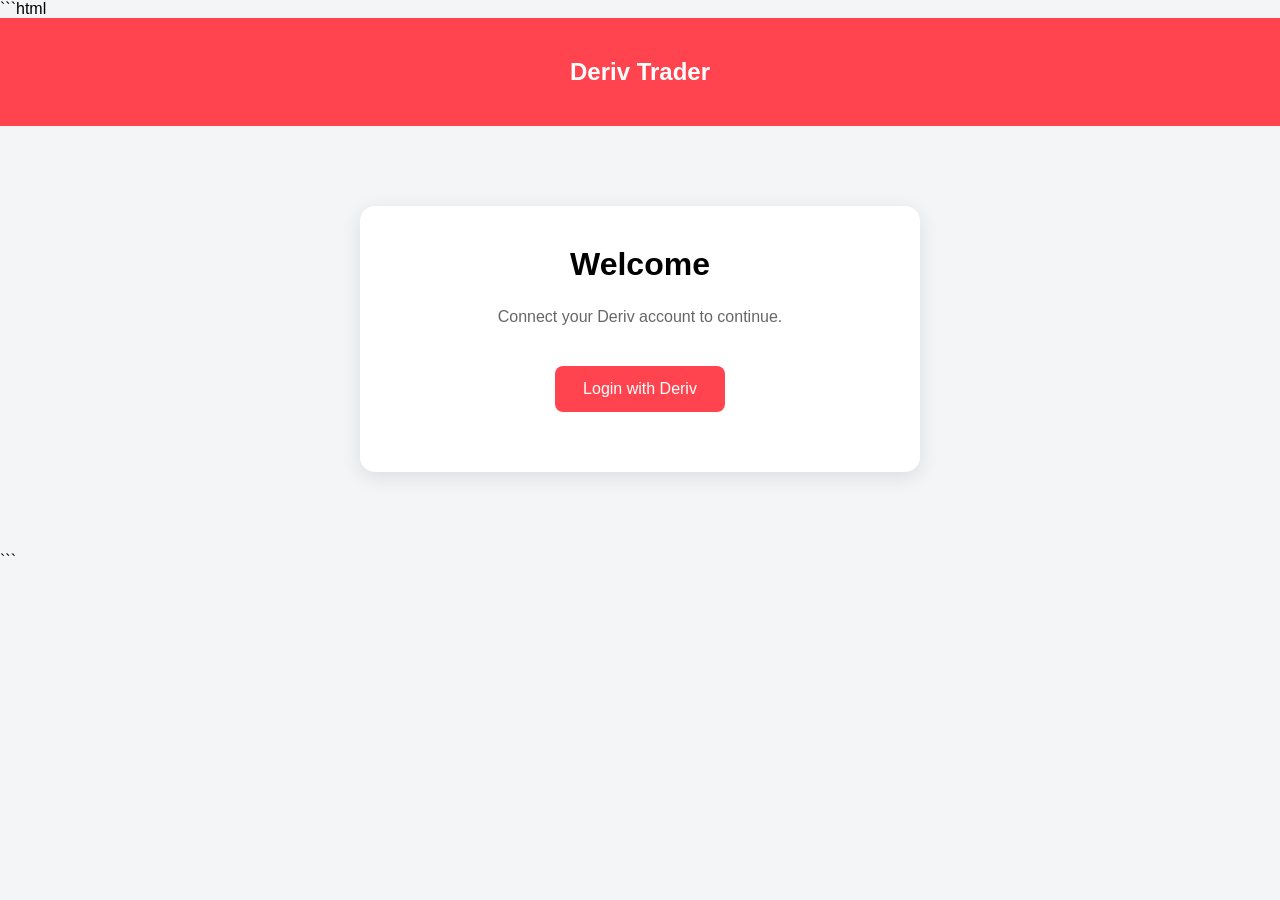
<file: index.html>
```html
<!DOCTYPE html>
<html lang="en">
<head>
    <meta charset="UTF-8">
    <meta name="viewport" content="width=device-width, initial-scale=1.0">

    <title>Deriv Trader</title>

    <style>
        * {
            box-sizing: border-box;
        }

        body {
            margin: 0;
            font-family: Arial, sans-serif;
            background: #f4f5f7;
        }

        header {
            background: #ff444f;
            color: white;
            text-align: center;
            padding: 20px;
        }

        .container {
            max-width: 600px;
            margin: 60px auto;
            padding: 20px;
        }

        .card {
            background: white;
            border-radius: 15px;
            padding: 40px 25px;
            text-align: center;
            box-shadow: 0 5px 20px rgba(0,0,0,0.10);
        }

        h1 {
            margin-top: 0;
        }

        p {
            color: #666;
            line-height: 1.6;
        }

        button {
            border: none;
            border-radius: 8px;
            padding: 14px 28px;
            font-size: 16px;
            cursor: pointer;
            margin-top: 20px;
        }

        #loginButton {
            background: #ff444f;
            color: white;
        }

        #logoutButton {
            background: #333;
            color: white;
        }

        #dashboard {
            display: none;
        }

        #message {
            margin-top: 20px;
            color: #666;
        }
    </style>
</head>

<body>

<header>
    <h2>Deriv Trader</h2>
</header>

<div class="container">

    <div id="loginPage" class="card">

        <h1>Welcome</h1>

        <p>
            Connect your Deriv account to continue.
        </p>

        <button id="loginButton" onclick="login()">
            Login with Deriv
        </button>

        <div id="message"></div>

    </div>


    <div id="dashboard" class="card">

        <h1>Deriv Trader</h1>

        <p>
            You are logged in.
        </p>

        <p>
            Your saved login session was detected.
        </p>

        <button id="logoutButton" onclick="logout()">
            Logout
        </button>

    </div>

</div>


<script>

const CLIENT_ID = "34mQW3hmK3j2yzNHV4LdA";

const REDIRECT_URI =
    "https://deriv-gorge.github.io/deriv-trading-site/callback.html";

const AUTH_URL =
    "https://auth.deriv.com/oauth2/auth";

const TOKEN_KEY =
    "deriv_access_token";

const VERIFIER_KEY =
    "deriv_code_verifier";

const STATE_KEY =
    "deriv_oauth_state";


/* ==========================================
   RANDOM STRING
   ========================================== */

function randomString(length) {

    const characters =
        "ABCDEFGHIJKLMNOPQRSTUVWXYZabcdefghijklmnopqrstuvwxyz0123456789-._~";

    const array =
        new Uint8Array(length);

    crypto.getRandomValues(array);

    let result = "";

    for (let i = 0; i < array.length; i++) {

        result +=
            characters[array[i] % characters.length];

    }

    return result;
}


/* ==========================================
   CREATE PKCE CHALLENGE
   ========================================== */

async function createChallenge(verifier) {

    const data =
        new TextEncoder().encode(verifier);

    const hash =
        await crypto.subtle.digest(
            "SHA-256",
            data
        );

    let binary = "";

    const bytes =
        new Uint8Array(hash);

    for (const byte of bytes) {

        binary +=
            String.fromCharCode(byte);

    }

    return btoa(binary)
        .replace(/\+/g, "-")
        .replace(/\//g, "_")
        .replace(/=+$/, "");
}


/* ==========================================
   LOGIN
   ========================================== */

async function login() {

    const button =
        document.getElementById("loginButton");

    const message =
        document.getElementById("message");

    button.disabled = true;

    button.innerText =
        "Connecting...";

    message.innerText =
        "Preparing secure Deriv login...";


    try {

        /* Create verifier */

        const verifier =
            randomString(64);


        /* Create state */

        const state =
            randomString(32);


        /* Create challenge */

        const challenge =
            await createChallenge(verifier);


        /*
         Store temporary OAuth information.
         Deriv requires these for the callback.
        */

        sessionStorage.setItem(
            VERIFIER_KEY,
            verifier
        );

        sessionStorage.setItem(
            STATE_KEY,
            state
        );


        /* Build authorization URL */

        const url =
            new URL(AUTH_URL);


        url.searchParams.set(
            "response_type",
            "code"
        );

        url.searchParams.set(
            "client_id",
            CLIENT_ID
        );

        url.searchParams.set(
            "redirect_uri",
            REDIRECT_URI
        );

        url.searchParams.set(
            "scope",
            "trade"
        );

        url.searchParams.set(
            "state",
            state
        );

        url.searchParams.set(
            "code_challenge",
            challenge
        );

        url.searchParams.set(
            "code_challenge_method",
            "S256"
        );


        /*
         Redirect to Deriv.
        */

        window.location.href =
            url.toString();

    }

    catch (error) {

        console.error(error);

        button.disabled = false;

        button.innerText =
            "Login with Deriv";

        message.innerText =
            "Unable to start Deriv login.";

    }

}


/* ==========================================
   CHECK SAVED LOGIN
   ========================================== */

function checkLogin() {

    const token =
        localStorage.getItem(TOKEN_KEY);


    if (token) {

        document.getElementById(
            "loginPage"
        ).style.display = "none";

        document.getElementById(
            "dashboard"
        ).style.display = "block";

    }

    else {

        document.getElementById(
            "loginPage"
        ).style.display = "block";

        document.getElementById(
            "dashboard"
        ).style.display = "none";

    }

}


/* ==========================================
   LOGOUT
   ========================================== */

function logout() {

    localStorage.removeItem(
        TOKEN_KEY
    );

    sessionStorage.removeItem(
        VERIFIER_KEY
    );

    sessionStorage.removeItem(
        STATE_KEY
    );

    checkLogin();

}


/* ==========================================
   LOAD PAGE
   ========================================== */

window.addEventListener(
    "DOMContentLoaded",
    checkLogin
);

</script>

</body>
</html>
```
</file>
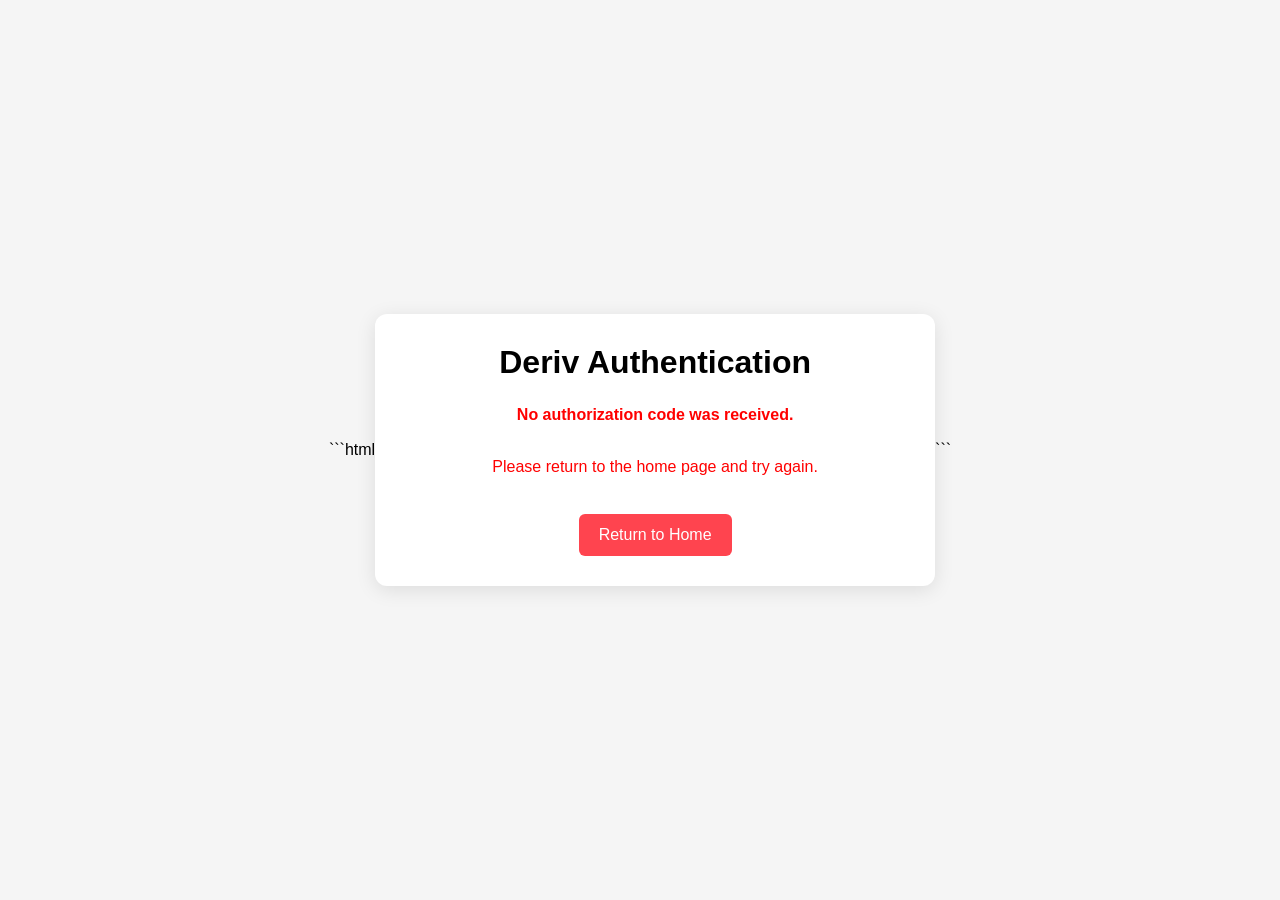
<file: callback.html>
```html
<!DOCTYPE html>
<html lang="en">
<head>
    <meta charset="UTF-8">
    <meta name="viewport" content="width=device-width, initial-scale=1.0">

    <title>Deriv Login Callback</title>

    <style>
        body {
            margin: 0;
            min-height: 100vh;
            display: flex;
            align-items: center;
            justify-content: center;
            font-family: Arial, sans-serif;
            background: #f5f5f5;
        }

        .box {
            width: 90%;
            max-width: 500px;
            padding: 30px;
            background: white;
            border-radius: 12px;
            box-shadow: 0 4px 20px rgba(0, 0, 0, 0.1);
            text-align: center;
        }

        h1 {
            margin-top: 0;
        }

        #status {
            margin: 20px 0;
            line-height: 1.6;
            word-break: break-word;
        }

        .success {
            color: green;
        }

        .error {
            color: red;
        }

        .info {
            color: #333;
        }

        a {
            display: inline-block;
            margin-top: 15px;
            padding: 12px 20px;
            background: #ff444f;
            color: white;
            text-decoration: none;
            border-radius: 6px;
        }
    </style>
</head>

<body>

<div class="box">
    <h1>Deriv Authentication</h1>

    <div id="status" class="info">
        Processing your login...
    </div>

    <a id="homeButton"
       href="https://deriv-gorge.github.io/deriv-trading-site/"
       style="display:none;">
        Return to Home
    </a>
</div>

<script>
    (function () {

        const status = document.getElementById("status");
        const homeButton = document.getElementById("homeButton");

        const params = new URLSearchParams(window.location.search);

        const code = params.get("code");
        const returnedState = params.get("state");
        const error = params.get("error");
        const errorDescription = params.get("error_description");

        /*
         * 1. Check whether Deriv returned an OAuth error.
         */
        if (error) {
            status.className = "error";

            status.innerHTML =
                "<strong>Login was not completed.</strong><br><br>" +
                "Error: " + escapeHtml(error) +
                (errorDescription
                    ? "<br>" + escapeHtml(errorDescription)
                    : "");

            homeButton.style.display = "inline-block";
            return;
        }

        /*
         * 2. Make sure an authorization code was returned.
         */
        if (!code) {
            status.className = "error";

            status.innerHTML =
                "<strong>No authorization code was received.</strong><br><br>" +
                "Please return to the home page and try again.";

            homeButton.style.display = "inline-block";
            return;
        }

        /*
         * 3. Verify the OAuth state.
         *
         * The login page must have stored oauth_state
         * before redirecting the user to Deriv.
         */
        const savedState = sessionStorage.getItem("oauth_state");

        if (!savedState) {
            status.className = "error";

            status.innerHTML =
                "<strong>Authentication state is missing.</strong><br><br>" +
                "Please start the login process again.";

            homeButton.style.display = "inline-block";
            return;
        }

        if (!returnedState || returnedState !== savedState) {
            status.className = "error";

            status.innerHTML =
                "<strong>Authentication state verification failed.</strong><br><br>" +
                "Please start the login process again.";

            sessionStorage.removeItem("oauth_state");
            sessionStorage.removeItem("pkce_code_verifier");

            homeButton.style.display = "inline-block";
            return;
        }

        /*
         * 4. The OAuth authorization code is valid.
         *
         * IMPORTANT:
         * Do NOT exchange the code for an access token here.
         * Deriv requires the token exchange to happen on your backend.
         *
         * We temporarily save the code so your backend can receive it
         * through your own application flow.
         */
        sessionStorage.removeItem("oauth_state");

        /*
         * IMPORTANT SECURITY NOTE:
         *
         * The authorization code is intentionally NOT displayed
         * on the page.
         */

        status.className = "success";

        status.innerHTML =
            "<strong>Deriv authentication successful.</strong><br><br>" +
            "Authorization was received successfully.<br>" +
            "Your application can now complete the secure server-side token exchange.";

        homeButton.style.display = "inline-block";

        /*
         * Optional automatic return to the home page.
         *
         * Disabled by default so you can see the successful
         * authentication message while testing.
         *
         * To enable it, remove the comments around this block.
         */

        /*
        setTimeout(function () {
            window.location.href =
                "https://deriv-gorge.github.io/deriv-trading-site/";
        }, 2000);
        */

    })();

    /*
     * Safely display values returned in the URL.
     */
    function escapeHtml(value) {
        return String(value)
            .replace(/&/g, "&amp;")
            .replace(/</g, "&lt;")
            .replace(/>/g, "&gt;")
            .replace(/"/g, "&quot;")
            .replace(/'/g, "&#039;");
    }
</script>

</body>
</html>
```
</file>
